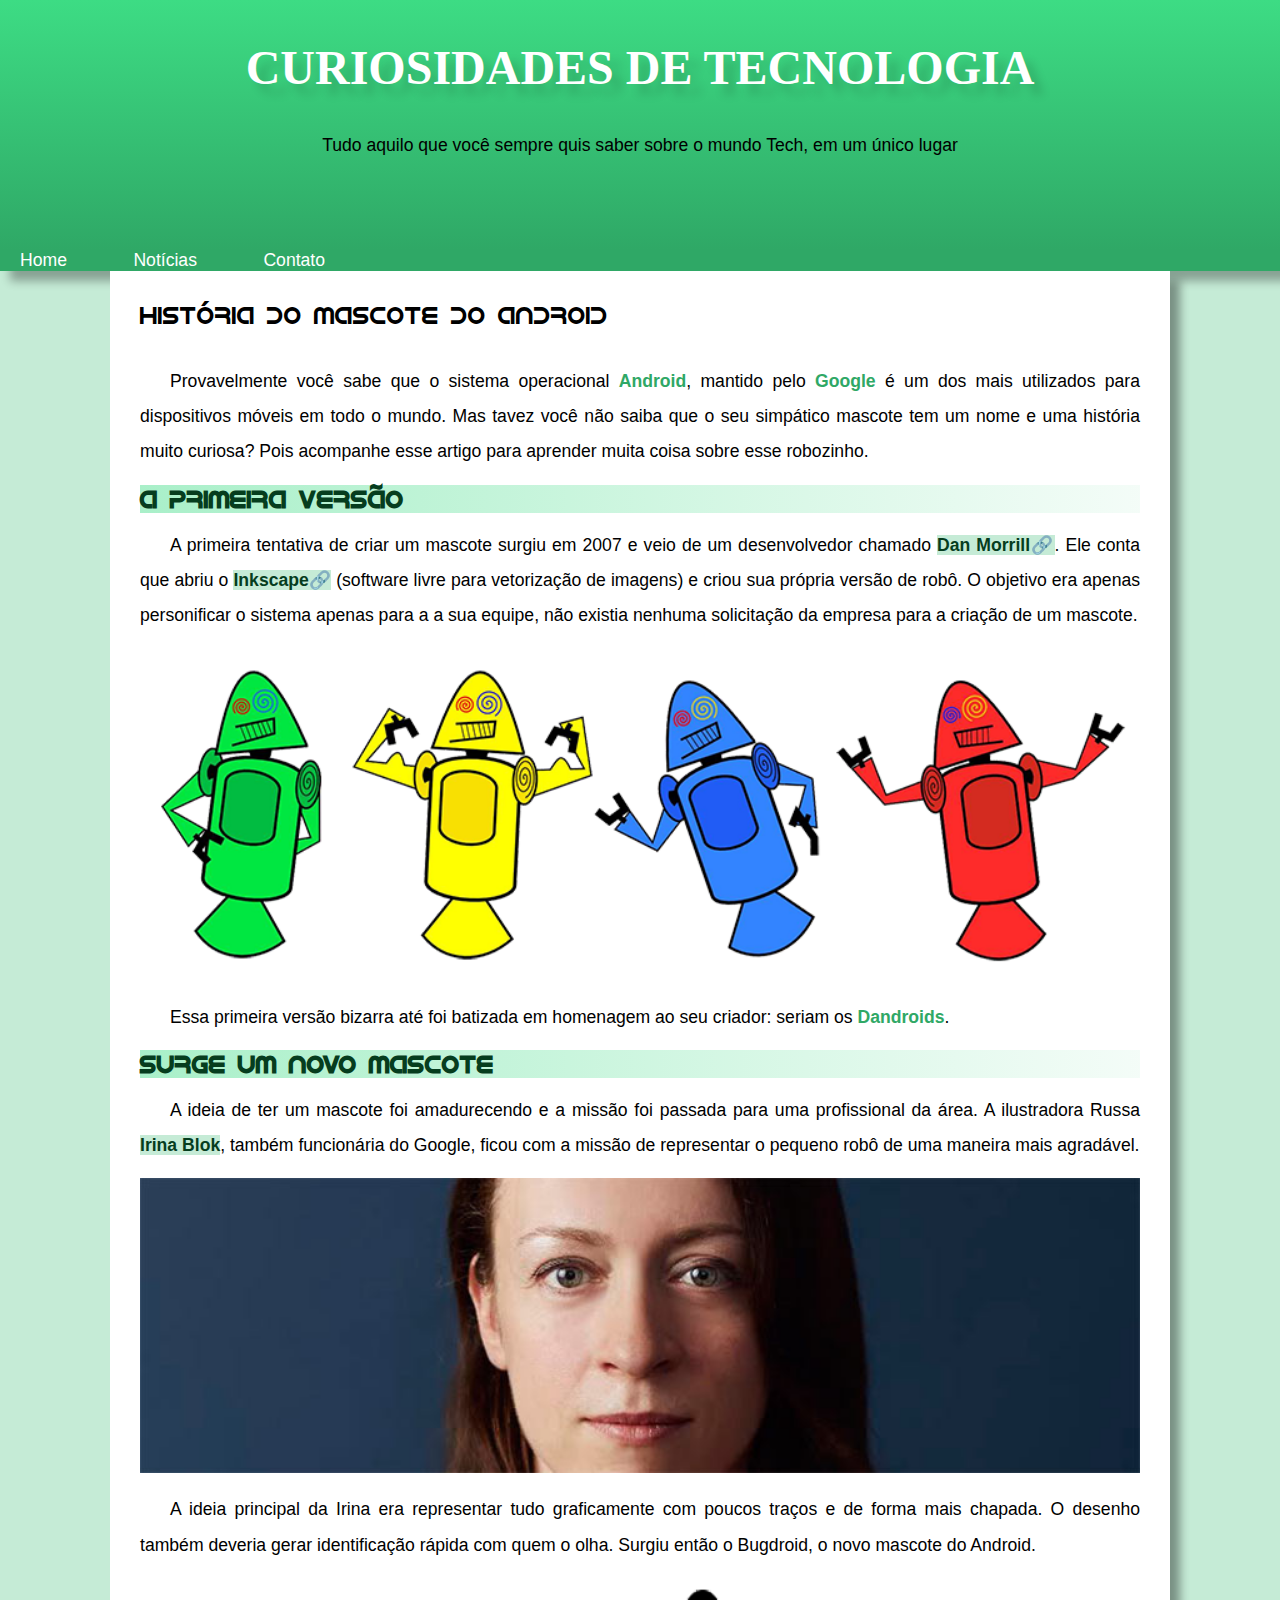
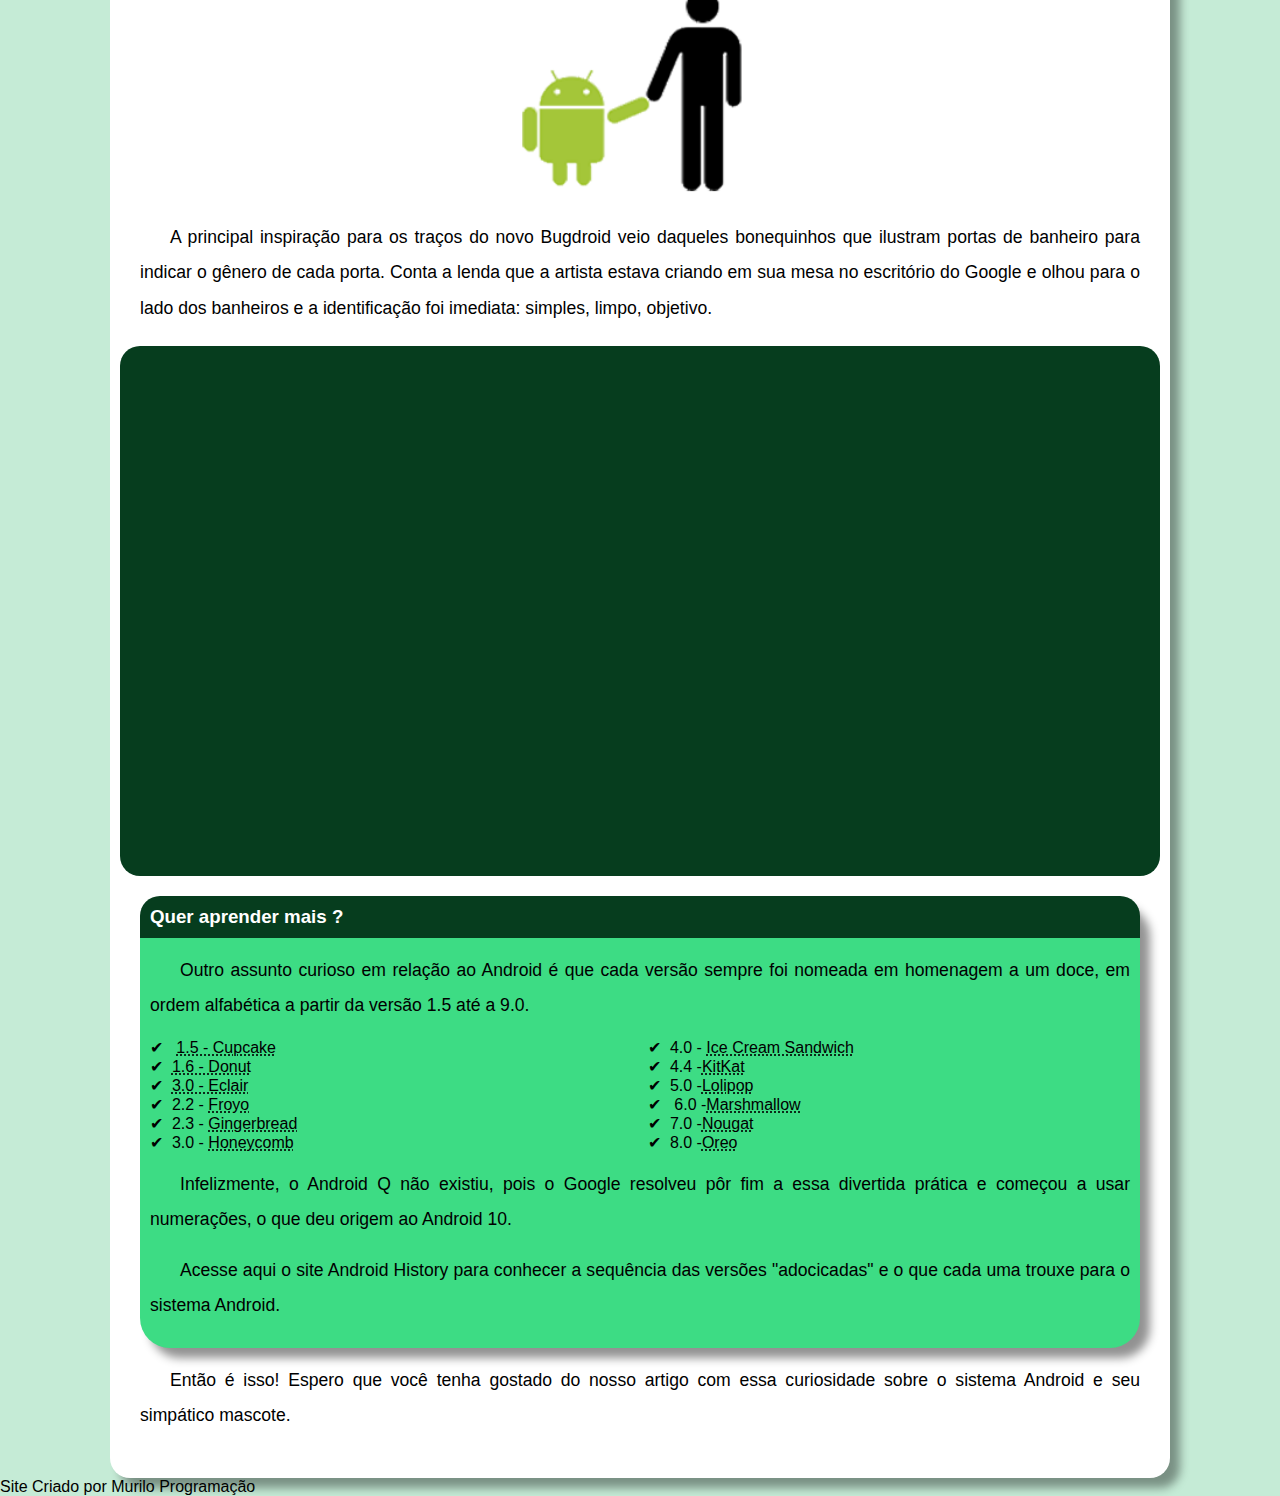
<file: index.html>
<!DOCTYPE html>
<html lang="en">
<head>
    <meta charset="UTF-8">
    <meta name="viewport" content="width=device-width, initial-scale=1.0">
    <link rel="shortcut icon" href="./imagens/favicon.ico" type="image/x-icon">
    <title>Android</title>
    <link rel="stylesheet" href="./CSS/estilos03.css">
</head>
<body>
    <div class="container">
    <header>
        <h1 class="principal">CURIOSIDADES DE TECNOLOGIA</h1>
        <p class="principal">Tudo aquilo que você sempre quis saber sobre o mundo Tech, em um único lugar</p>
    </header>
    <nav>
        <a href="#">Home</a>
        <a href="#">Notícias</a>
        <a href="#">Contato</a>
    </nav>
    <main>
        <article>
            <aside>
    <h1>História do Mascote do Android</h1>
<p>Provavelmente você sabe que o sistema operacional <strong class="modelo">Android</strong>,
    mantido pelo <strong class="modelo">Google</strong> é um dos mais utilizados para dispositivos
    móveis em todo o mundo. Mas tavez você não saiba que o seu
    simpático mascote tem um nome e uma história muito curiosa?
    Pois acompanhe esse artigo para aprender muita coisa sobre esse robozinho.
    </p>
    <h2 class="degrade">A primeira versão </h2>
    <p>A primeira tentativa de criar um mascote surgiu em
            2007 e veio de um desenvolvedor chamado
             <a href="https://androidcommunity.com/dan-morrill-shows-us-the-android-mascot-that-almost-was-20130103/" target="_blank" class="externo">Dan Morrill</a>.
            Ele conta que abriu o <a href="https://inkscape.org/pt-br/" target="_blank" class="externo">Inkscape</a> (software livre
            para vetorização de imagens) e criou sua própria
            versão de robô. O objetivo era apenas
                personificar o sistema apenas para a 
                a sua equipe, não existia nenhuma 
                solicitação da empresa para a criação
                de um mascote.</p>
     <picture>
        <source media="(max-width: 600px )" srcset="./imagens/dan-droids-pq.png">
        <img src="./imagens/dan-droids.png" alt="Android">
     </picture>  

     <p>Essa primeira versão bizarra até foi batizada em homenagem ao seu criador: seriam os <strong>Dandroids</strong>. </p>  
     <h2 class="degrade">Surge um novo mascote</h2> 
     <p>A ideia de ter um mascote foi amadurecendo e a missão foi passada para uma profissional da área. A ilustradora Russa <a href="https://www.irinablok.com/android">Irina Blok</a>, também funcionária do Google, ficou com a missão de representar o pequeno robô de uma maneira mais agradável.</p>
     <picture>
        <source media="(max-width:600px )" srcset="./imagens/irina-blok-pq.jpg">
        <img src="./imagens/irina-blok.jpg" alt="">
    </picture>   
     <p>A ideia principal da Irina era representar tudo graficamente com poucos traços e de forma mais chapada. O desenho também deveria gerar identificação rápida com quem o olha. Surgiu então o Bugdroid, o novo mascote do Android.</p>
     <img src="./imagens/bugdroid.png" class="pequena" alt="">  
     <p>A principal inspiração para os traços do novo Bugdroid veio daqueles bonequinhos que ilustram portas de banheiro para indicar o gênero de cada porta. Conta a lenda que a artista estava criando em sua mesa no escritório do Google e olhou para o lado dos banheiros e a identificação foi imediata: simples, limpo, objetivo.</p>

</aside>
        </article>

        <div class="video">
            <iframe width="560" height="315" src="https://www.youtube.com/embed/l2UDgpLz20M"
                 title="YouTube video player" frameborder="0" allow="accelerometer; autoplay; clipboard-write;
                  encrypted-media; gyroscope; picture-in-picture; web-share" allowfullscreen></iframe>
        </div>

        
            <article class="links">
                <aside class="links-2" >
                    <h3>Quer aprender mais ?</h3>
                    <p>Outro assunto curioso em relação ao Android é que cada versão sempre foi nomeada em homenagem a um doce,
                         em ordem alfabética a partir da versão 1.5 até a 9.0.</p>
                         <ul>
                
                        <li> <abbr title="Bolo de copo">1.5 - Cupcake</abbr></li>
                                <li><abbr title="Rosquinha">1.6 - Donut</abbr></li>
                                <li><abbr title="Bomba">3.0 - Eclair</abbr></li>
                                <li>2.2 - <abbr title="Sorvete">Froyo</abbr></li>
                                <li>2.3 - <abbr title="Gengibre">Gingerbread</abbr></li>
                                <li>3.0 - <abbr title="Combo">Honeycomb</abbr></li>
                                <li>4.0 - <abbr title="Sanduíche">Ice Cream Sandwich</abbr></li>
                            
                
                                <li>4.4 -<abbr title="KitKat">KitKat</abbr></li>
                                <li>5.0 -<abbr title="Pirulito">Lolipop</abbr> </li>
                               <li> 6.0 -<abbr title="Machimellow">Marshmallow</abbr></li>
                                <li>7.0 -<abbr title="Torrone">Nougat</abbr></li>
                                <li>8.0 -<abbr title="Oreo">Oreo</abbr></li>
                                
                         </ul>
                         <p>Infelizmente, o Android Q não existiu, pois o Google
                             resolveu pôr fim a essa divertida prática e começou
                              a usar numerações, o que deu origem ao Android 10.</p>
                              <p>Acesse aqui o site Android History para conhecer a sequência das versões
                                "adocicadas" e o que cada uma trouxe para o sistema Android.</p>
                </aside>
                <p>Então é isso! Espero que você tenha gostado do nosso artigo com essa curiosidade sobre o sistema Android e seu simpático mascote.</p>
            </article>
        
           
    </main>
    
 </div>
 <footer>
    <p>Site Criado por Murilo Programação</p>
</footer>
</body>
</html>
</file>
<file: CSS/estilos03.css>
*{
    margin: 0;
    padding: 0;
}
@import url('https://fonts.googleapis.com/css2?family= Work+Sans:wght@300;500;700 & display =swap');

@font-face {
    font-family:Idroid ;
    src: url(../fontes/idroid.otf) format('opentype'); 
    font-weight: normal;
}

:root{
    --cor0: #c5ebd6; 
    --cor1: #83e1ad;
    --cor2:  #3ddc84;
    --cor3:  #2fa866;
    --cor4:  #1a5c37;
    --cor5:  #063d1e;

    --fonte-padrao: Arial, Verdana, Helvetica, sans-serif; 
    --fonte-android: "Idroid";
    --fonte-destaque:"Bebas Neue", cursive;

}
body{
    background-color: var(--cor0);
    font-family: var(--fonte-padrao);
}
a.externo::after{
    content: '\1F517';
}
header > h1{
    font-family: var(--fonte-destaque);
    color: white;
    font-size: 3em;
    text-shadow: 10px 10px 10px rgba(0, 0, 0, 0.144);
    text-align: center;
    padding: 40px;
}

header > p{
    text-align: center;
    font-size: 1.1em;
}
header{
    background-image: linear-gradient(to bottom, #3ddc84,#2fa866 );
    height: 250px;

}
nav{
    background-color: var(--cor3);
    box-shadow: 10px 10px 10px rgba(0, 0, 0, 0.315);
    
}
nav > a {
    text-decoration: none;
    padding-right: 22px;
    margin: 20px;
    color: white;
    font-size:1.1em ;
}
nav > a:hover{
    text-decoration: underline;
    background-color: #063d1e;
    color: var(--cor3);
    border-radius: 10px;
    transition: 1.1s;
    
}
main{
    background-color: white;
    padding: 30px;
    margin:auto;
    min-width: 320px;
    max-width: 1000px;
    box-shadow: 10px 10px 10px rgba(0, 0, 0, 0.384);
    border-bottom-left-radius:20px ;
    border-bottom-right-radius: 20px;
}
main  p{
    margin: 15px 0px;
    text-align: justify;
    text-indent: 30px;
    font-size: 1.1em;
    line-height: 2em;

}
main strong {
    color: var(--cor3);
    font-weight: bolder;
}
main a{
    text-decoration: none;
    background-color:var(--cor0);
    color: var(--cor5);
    font-weight: bolder;
}
main a:hover{
    text-decoration: underline;
}
main img.pequena{
    max-width: 350px;
    display: block;
    margin: auto;
}
div.video{
    background-color: #063d1e;
    border-radius: 20px;
    margin-bottom: 30px;
    margin: 20px -20px;
    padding: 30px;
    padding-bottom: 50%;
    position: relative;
}
div.video > iframe{
    position: absolute;
    top: 5%;
    left: 5%;
    height:90% ;
    width: 90%;
    border-radius: 20px; 
}

img{
    width: 100%;
}

aside > h1{
    font-family: var(--fonte-android);
    font-size: 1.5em;
    font-weight: normal;
    padding-bottom: 20px;
}
.degrade{
    font-family: var(--fonte-android);
    background-image: linear-gradient(to left,   #83e1ad17 ,#3ddc8571);
    color: var(--cor5);
    
}
aside > ul{
    list-style-type: '\2714\00A0\00A0';
    list-style-position: inside;
    columns: 2;
}

aside > h3{
    background-color: #063d1e;
    color: white;
    margin: -10px -10px 0px -10px;
    border-top-left-radius: 20px;
    border-top-right-radius: 20px;
    padding: 10px;
    
}
aside.links-2{
    background-color: var(--cor2);
    padding: 10px;
    box-shadow: 10px 10px 10px rgba(0, 0, 0, 0.432);
    border-radius: 30px;
   
}
</file>
